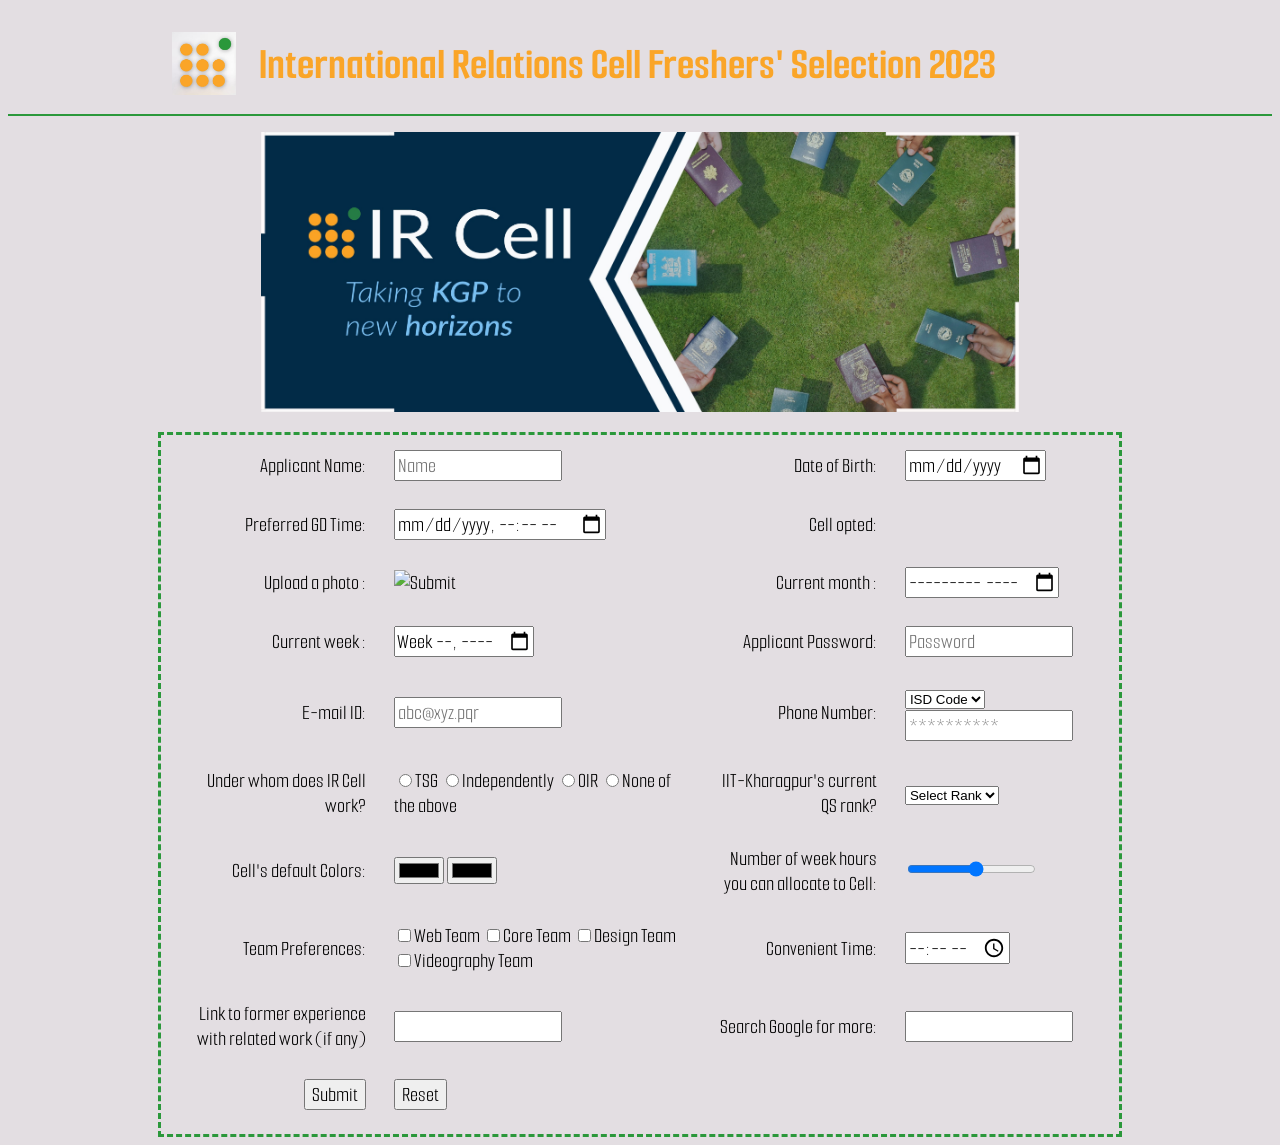
<file: index.html>
<!DOCTYPE html>
<html>
    <head>
        <title>GARGI RAJ</title>

        <style> 
            
        @import url('https://fonts.googleapis.com/css2?family=Smooch+Sans&display=swap');

            .center {
            display: block;
            margin-left: auto;
            margin-right: auto;
            width: 50%;
          }

          form {
              border: dashed 3px #2b983b;
              margin-left: auto;
              margin-right: auto;
              width: 75%;
              padding-bottom: 10px;
              padding-left: 10px;
          }

          .left{
              display: block;
              margin-left: 0%;
              width: 25%;
          }

          #new{
              margin-left: 20%;
              width: 60%;
          }

          #first{
              display: grid;
              grid-template-columns: 10% 25% 55% 10%;
              grid-gap: 12%;
              margin-left: auto;
              margin-right: auto;
              
            
          }

          td{
              padding: .8rem;
              font-family: 'Smooch Sans', sans-serif;
              font-size: 21px;
          }

          input{
            font-family: 'Smooch Sans', sans-serif;
            font-size: 21px;
          }

          @media screen and (max-width: 600px)
          {
              td{
                  display: block;
                  padding: 1.2rem;
                  margin-top: 3%;
                  margin-bottom: 3%;
                  margin-left: 5%;
                  margin-right: 5%;
              }

              td:first-child{
                  background-color:black;
                  color: white;
                  text-align: center;
              }

              .mobi{
                  background-color:black;
                  color: white;
                  text-align: center;
              }

              h1{
                  display:flex;

              }
          } 

        </style>
        
    </head>
    <body bgcolor="#e3dee2">
        <p  id="first">
            <div></div>
            <img style="float:left; margin-left:13%" alt="logo" height=5% width=5% src="Logo.jpg">
            <h1 style="text-align:center; margin-right: 20%;">
                <font color="#faa528" style="font-family: 'Smooch Sans', sans-serif; font-size:45px">International Relations Cell Freshers' Selection 2023</font>
            </h1>
            <div></div>
        </p>

        <hr color="#2b983b">

        <p>
            
            <img id="new" alt="IR Cell's motto" src="IRCell.jpg">
        </p>
        <form>
            <table>
                <tr>
                    <td align="right">
                        Applicant Name:
                    </td>
                    <td>
                        <input type="text" placeholder="Name">
                    </td>
                    <td class="mobi" align="right">
                        Date of Birth:
                    </td>
                    <td>
                        <input type="date">
                    </td>
                </tr>

                <tr>
                    <td align="right">
                        Preferred GD Time:
                    </td>
                    <td>
                        <input type="datetime-local">
                    </td>
                    <td class="mobi" align="right">
                        Cell opted:
                    </td>
                    <td>
                        <input type="hidden" value="International Relations Cell">
                    </td>
                </tr>

                <tr>
                    <td align="right">
                        Upload a photo :
                    </td>
                    <td>
                        <input type="image">
                    </td>
                    <td class="mobi" align="right">
                        Current month :
                    </td>
                    <td>
                        <input type="month">
                    </td>

                </tr>

                <tr>
                    <td align="right">
                        Current week :
                    </td>
                    <td>
                        <input type="week">
                    </td>
                    <td class="mobi" align="right">
                        Applicant Password:
                    </td>
                    <td>
                        <input type="password" placeholder="Password">
                    </td>
                </tr>

                <tr>
                    <td align="right">
                        E-mail ID:
                    </td>
                    <td>
                        <input type="email" placeholder="abc@xyz.pqr">
                    </td>
                    <td class="mobi" align="right">
                        Phone Number:
                    </td>
                    <td>
                            <select>
                                <option>ISD Code</option>
                                <option>+91</option>
                                <option>+331</option>
                                <option>+49</option>
                                <option>+93</option>
                            </select>
                        <input type="tel" placeholder="**********">
                    </td>
                </tr>

                <tr>
                    <td align="right">
                        Under whom does IR Cell work?
                    </td>
                    <td>
                        <input type="radio" name="cake">TSG
                        <input type="radio" name="cake">Independently
                        <input type="radio" name="cake">OIR
                        <input type="radio" name="cake">None of the above
                    </td>
                    <td class="mobi" align="right">
                        IIT-Kharagpur's current QS rank?
                    </td>
                    <td>
                        <select>
                            <option>Select Rank</option>
                            <option>177</option>
                            <option>395</option>
                            <option>280</option>
                            <option>185</option>
                        </select>
                    </td>
                </tr>

                <tr>
                    <td align="right">
                        Cell's default Colors:
                    </td>
                    <td>
                        <input type="color">
                        <input type="color">
                    </td>
                    <td class="mobi" align="right">
                        Number of week hours you can allocate to Cell:
                        </td>
                        <td>
                            <input type="range" name="horas" min="2" max="15">
                        </td>
                </tr>

                <tr>
                    <td align="right">
                        Team Preferences:
                    </td>
                    <td>
                        <input type="checkbox" Web Team>Web Team
                        <input type="checkbox" Core Team>Core Team
                        <input type="checkbox" Design Team>Design Team
                        <input type="checkbox" Videography Team>Videography Team
                    </td>
                    <td class="mobi" align="right">
                        Convenient Time:
                        </td>
                        <td>
                            <input type="time">
                        </td>
                </tr>

                <tr>
                    <td align="right">
                    Link to former experience with related work (if any)
                    </td>
                    <td>
                        <input type="url">
                    </td>
                    <td class="mobi" align="right">
                        Search Google for more:
                    </td>
                    <td>
                        <input type="search">
                    </td>
                </tr>

                <tr>
                    <td align="right">
                        <input type="submit" value="Submit">
                    </td>
                    <td align="left">
                        <input type="reset" value="Reset">
                    </td>
                </tr>

            </table>
        </form>
    </body>
</html>
</file>
